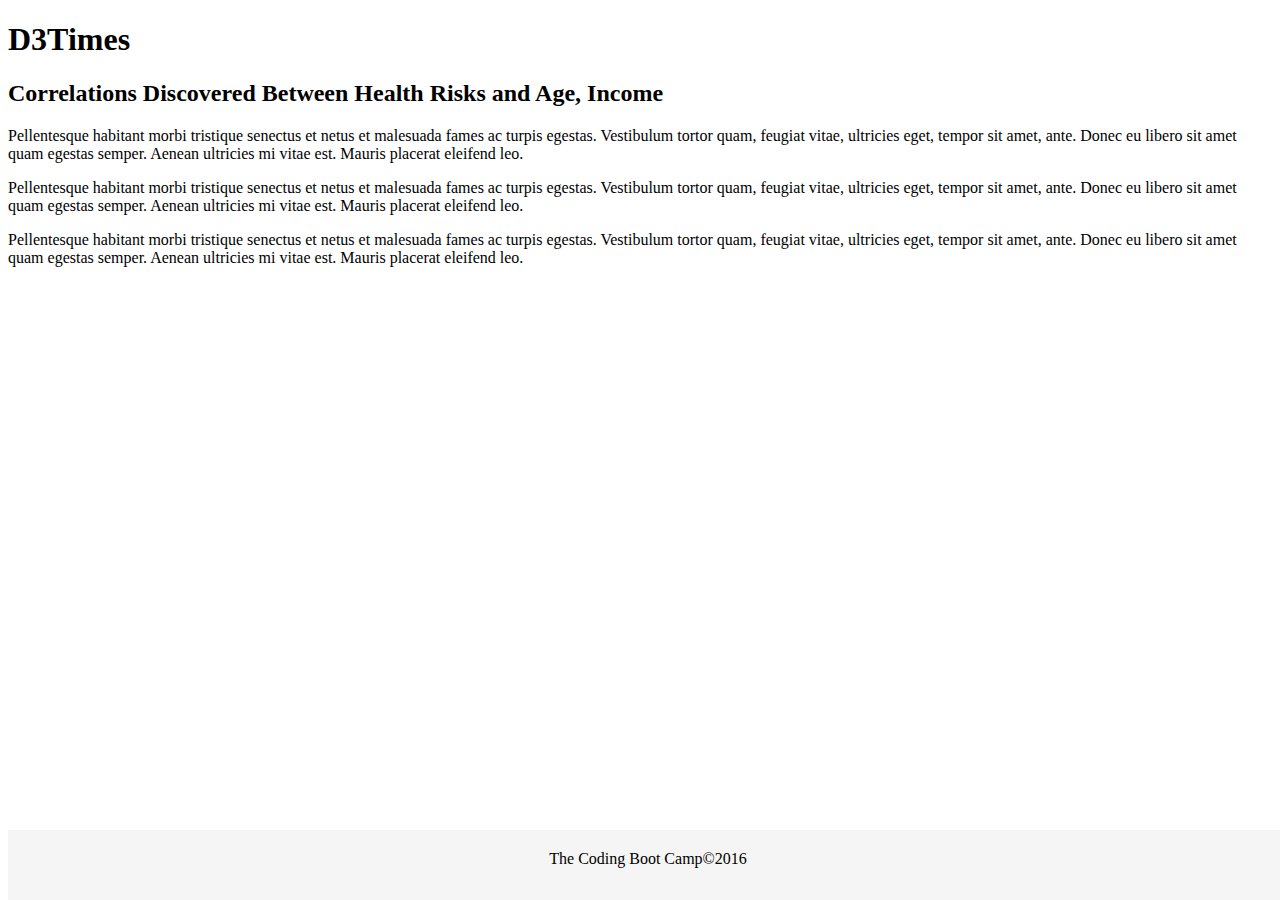
<file: D3_data_journalism/index.html>
<!DOCTYPE html>
<html lang="en">

<head>
  <meta charset="UTF-8">
  <title>D3Times</title>
  <link rel="stylesheet" href="https://stackpath.bootstrapcdn.com/bootstrap/4.1.3/css/bootstrap.min.css" integrity="sha384-MCw98/SFnGE8fJT3GXwEOngsV7Zt27NXFoaoApmYm81iuXoPkFOJwJ8ERdknLPMO" crossorigin="anonymous">
  <link rel="stylesheet" href="assets/css/style.css">
  <link rel="stylesheet" href="assets/css/d3Style.css">

</head>

<body>
  <div class="container">
    <div class="row">
      <div class="col-xs-12 col-md-12">
        <h1>D3Times</h1>
      </div>
    </div>
    <div class="row">
      <div class="col-xs-12  col-md-9">
        <div id="scatter">
          <!-- We append our chart here. -->
        </div>
      </div>
    </div>
    <div class="row">
      <div class="col-xs-12  col-md-9">
        <div class="article">
          <h2>Correlations Discovered Between Health Risks and Age, Income</h2>
          <p>Pellentesque habitant morbi tristique senectus et netus et malesuada fames ac turpis egestas. Vestibulum tortor
            quam, feugiat vitae, ultricies eget, tempor sit amet, ante. Donec eu libero sit amet quam egestas semper. Aenean
            ultricies mi vitae est. Mauris placerat eleifend leo.</p>

          <p>Pellentesque habitant morbi tristique senectus et netus et malesuada fames ac turpis egestas. Vestibulum tortor
            quam, feugiat vitae, ultricies eget, tempor sit amet, ante. Donec eu libero sit amet quam egestas semper. Aenean
            ultricies mi vitae est. Mauris placerat eleifend leo.</p>

          <p>Pellentesque habitant morbi tristique senectus et netus et malesuada fames ac turpis egestas. Vestibulum tortor
            quam, feugiat vitae, ultricies eget, tempor sit amet, ante. Donec eu libero sit amet quam egestas semper. Aenean
            ultricies mi vitae est. Mauris placerat eleifend leo.</p>
        </div>
      </div>
    </div>
  </div>

  <!-- Footer-->
  <div id="footer">
    <p>The Coding Boot Camp&copy;2016</p>
  </div>
  <script src="https://code.jquery.com/jquery-3.3.1.slim.min.js" integrity="sha384-q8i/X+965DzO0rT7abK41JStQIAqVgRVzpbzo5smXKp4YfRvH+8abtTE1Pi6jizo" crossorigin="anonymous"></script>
  <script src="https://cdnjs.cloudflare.com/ajax/libs/popper.js/1.14.3/umd/popper.min.js" integrity="sha384-ZMP7rVo3mIykV+2+9J3UJ46jBk0WLaUAdn689aCwoqbBJiSnjAK/l8WvCWPIPm49" crossorigin="anonymous"></script>
  <script src="https://stackpath.bootstrapcdn.com/bootstrap/4.1.3/js/bootstrap.min.js" integrity="sha384-ChfqqxuZUCnJSK3+MXmPNIyE6ZbWh2IMqE241rYiqJxyMiZ6OW/JmZQ5stwEULTy" crossorigin="anonymous"></script>
  <script src="https://d3js.org/d3.v5.min.js"></script>
  <script type="text/javascript" src="assets/js/app.js"></script>

</body>

</html>
</file>
<file: D3_data_journalism/assets/css/d3Style.css>
.aText {
  font-family: sans-serif;
  font-size: 16px;
  text-anchor: middle;
}

.active {
  font-weight: bold;
  fill: #000;
  transition: fill 0.3s ease-out;
  text-anchor: middle;
}

.inactive {
  font-weight: lighter;
  fill: #c9c9c9;
  transition: fill 0.3s ease-out;
  text-anchor: middle;
}

.inactive:hover {
  fill: #000;
  cursor: pointer;
}

/* font size dependent on radius, see app.js */
.stateText {
  font-family: sans-serif;
  fill: #fff;
  text-anchor: middle;
}

.stateCircle {
  fill: #89bdd3;
  stroke: #e3e3e3;
}

.chart {
  display: block;
  margin: 0;
}

.d3-tip {
  padding: 6px;
  font-size: 12px;
  line-height: 1;
  line-height: 1.5em;
  color: #fff;
  text-align: center;
  text-transform: capitalize;
  background: rgba(0, 0, 0, 0.8);
  border-radius: 4px;
}

/* Mobile Rules */
@media screen and (max-width: 530px) {
  .stateText {
    display: none;
  }

  .aText {
    font-size: 14px;
  }
}

@media screen and (max-width: 400px) {
  .aText {
    font-size: 13px;
  }
}
</file>
<file: D3_data_journalism/assets/css/style.css>
.iframeContainer {
  padding: 20px;
  border: 1px solid #e3e3e3;
}

/* Sticky Footer rules (https://getbootstrap.com/examples/sticky-footer/) */
html {
  position: relative;
  min-height: 100%;
}

body {
  /* Padding bottom by footer height */
  padding-bottom: 80px;
}

#footer {
  position: absolute;
  bottom: 0;
  width: 100%; /* Set the fixed height of the footer here */
  height: 10px;
  padding-top: 20px;
  padding-bottom: 40px;
  text-align: center;
  background-color: #f5f5f5;
}

#footer p {
  margin: 0;
  font-size: 16px;
}
</file>
